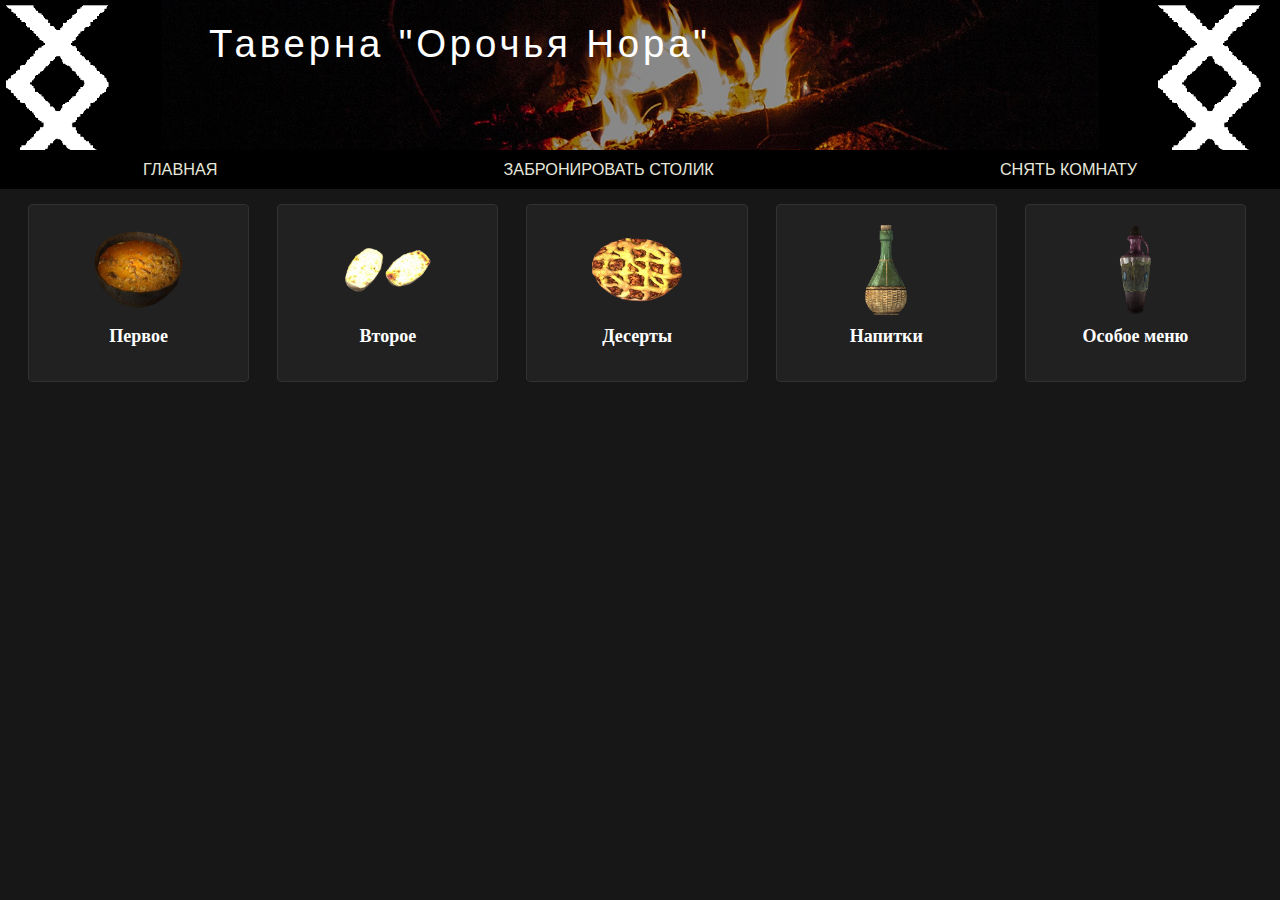
<file: index.html>
﻿<!DOCTYPE html>
<html lang="en">
<head>
    <meta charset="UTF-8">
    <title>Орочья Нора</title>
    <link rel="stylesheet" href="assets/css/style.css">
</head>

<body>

    <div class="main">
        
        <div class="header">
            

            <div class="logo">
                <div class="logo_text">
                    <h1><a href="index.html">Таверна "Орочья Нора"</a></h1>
                </div>
            </div>
        
        </div>
        <div class="container">
            <a href="index.html"><button class="neon-btn n>">Главная</button></a>
            <a href="table_reservation.html"><button class="neon-btn n>">Забронировать столик</button></a>
            <a href="room_reservation.html"><button class="neon-btn n>">Снять комнату</button></a>
        </div>
    </div>
    <section class="menu_block">
        <div class="menu_item">
            <a href="first_meal.html">
                <img src="assets\img\menu_sections\first_meal\soup.png" alt="Запеченый Картофель">
                <h3>Первое</h3>
            </a>
        </div>
        <div class="menu_item">
            <a href="second_meal.html">
                <img src="assets\img\menu_sections\main_courses\potato.png" alt="Капустный суп с картошкой">
                <h3>Второе</h3>
            </a>
        </div>
        <div class="menu_item">
            <a href="deserts.html">
                <img src="assets\img\menu_sections\desserts\apple_pie.png" alt="Яблочный пирог">
                <h3>Десерты</h3>
            </a>
        </div>

        <div class="menu_item">
            <a href="beverages.html">
                <img src="assets\img\menu_sections\beverages\wine.png" alt="Чесновный хлеб">
                <h3>Напитки</h3>
            </a>
        </div>

        <div class="menu_item">
            <a href="special_menu.html">
                <img src="assets\img\menu_sections\special_menu\skooma.png" alt="Эльсвейрское фондю">
                <h3>Особое меню</h3>
            </a>
        </div>
    </section>
</body>
</html>
</file>
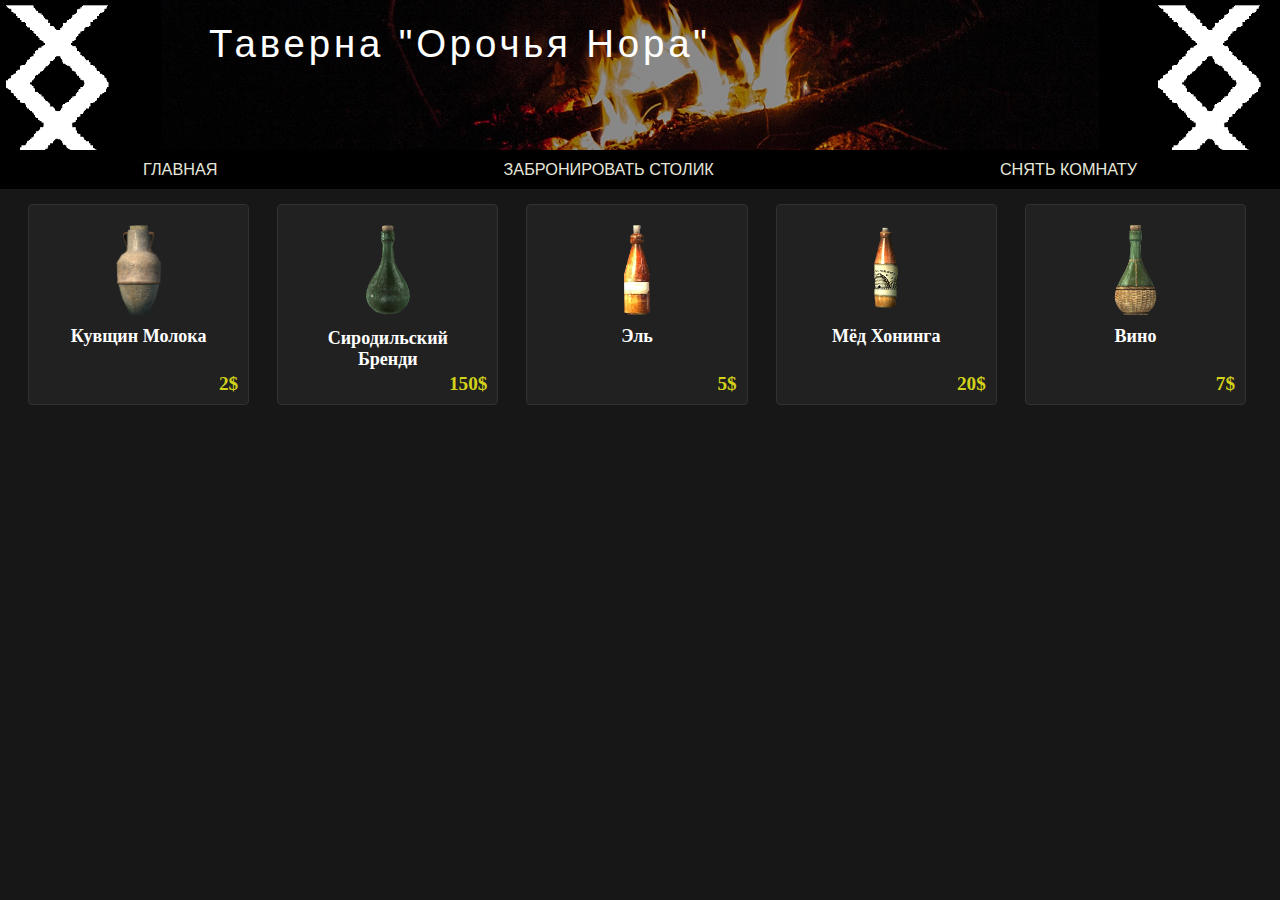
<file: beverages.html>
<!DOCTYPE html>
<html lang="en">
<head>
    <meta charset="UTF-8">
    <title>Орочья Нора</title>
    <link rel="stylesheet" href="assets/css/style.css">
</head>

<body>

    <div class="main">
        
        <div class="header">
            

            <div class="logo">
                <div class="logo_text">
                    <h1><a href="index.html">Таверна "Орочья Нора"</a></h1>
                </div>
            </div>
        
        </div>
        <div class="container">
            <a href="index.html"><button class="neon-btn n>">Главная</button></a>
            <a href="table_reservation.html"><button class="neon-btn n>">Забронировать столик</button></a>
            <a href="room_reservation.html"><button class="neon-btn n>">Снять комнату</button></a>
        </div>
    </div>
    <section class="menu_block">
        <div class="menu_item">
            <a>
                <img src="assets\img\menu_sections\beverages\jug_of_milk.png" alt="Запеченый Картофель">
                <h3>Кувщин Молока</h3>
                <span class="price">2$</span>
            </a>
        </div>
        <div class="menu_item">
            <a>
                <img src="assets\img\menu_sections\beverages\cyrodilic_brandy.png" alt="Капустный суп с картошкой">
                <h3>Сиродильский Бренди</h3>
                <span class="price">150$</span>
            </a>
        </div>
        <div class="menu_item">
            <a>
                <img src="assets\img\menu_sections\beverages\ale.png" alt="Запеченый Картофель">
                <h3>Эль</h3>
                <span class="price">5$</span>
            </a>
        </div>

        <div class="menu_item">
            <a>
                <img src="assets\img\menu_sections\beverages\honningbrew_mead.png" alt="Чесновный хлеб">
                <h3>Мёд Хонинга</h3>
                <span class="price">20$</span>
            </a>
        </div>

        <div class="menu_item">
            <a>
                <img src="assets\img\menu_sections\beverages\wine.png" alt="Эльсвейрское фондю">
                <h3>Вино</h3>
                <span class="price">7$</span>
            </a>
        </div>
    </section>
</body>
</html>
</file>
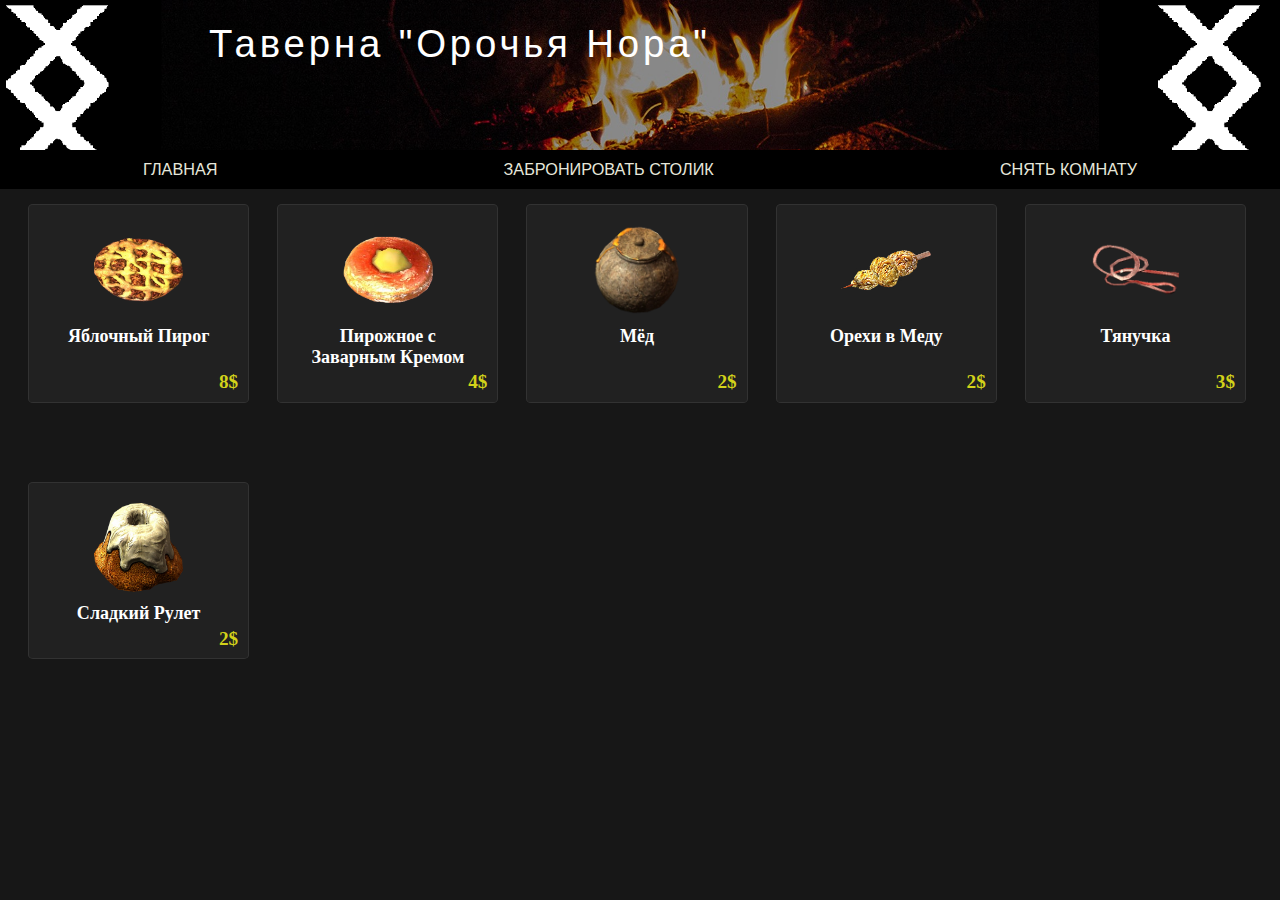
<file: deserts.html>
<!DOCTYPE html>
<html lang="en">
<head>
    <meta charset="UTF-8">
    <title>Орочья Нора</title>
    <link rel="stylesheet" href="assets/css/style.css">
</head>

<body>

    <div class="main">
        
        <div class="header">
            

            <div class="logo">
                <div class="logo_text">
                    <h1><a href="index.html">Таверна "Орочья Нора"</a></h1>
                </div>
            </div>
        
        </div>
        <div class="container">
            <a href="index.html"><button class="neon-btn n>">Главная</button></a>
            <a href="table_reservation.html"><button class="neon-btn n>">Забронировать столик</button></a>
            <a href="room_reservation.html"><button class="neon-btn n>">Снять комнату</button></a>
        </div>
    </div>
    <section class="menu_block">
        <div class="menu_item">
            <a>
                <img src="assets\img\menu_sections\desserts\apple_pie.png" alt="Запеченый Картофель">
                <h3>Яблочный Пирог</h3>
                <span class="price">8$</span>
            </a>
        </div>
        <div class="menu_item">
            <a>
                <img src="assets\img\menu_sections\desserts\boiled_creme_treat.png" alt="Капустный суп с картошкой">
                <h3>Пирожное с Заварным Кремом</h3>
                <span class="price">4$</span>
            </a>
        </div>
        <div class="menu_item">
            <a>
                <img src="assets\img\menu_sections\desserts\honey.png" alt="Яблочный пирог">
                <h3>Мёд</h3>
                <span class="price">2$</span>
            </a>
        </div>

        <div class="menu_item">
            <a>
                <img src="assets\img\menu_sections\desserts\honey_nut_treat.png" alt="Чесновный хлеб">
                <h3>Орехи в Меду</h3>
                <span class="price">2$</span>
            </a>
        </div>

        <div class="menu_item">
            <a>
                <img src="assets\img\menu_sections\desserts\long_taffy_treat.png" alt="Эльсвейрское фондю">
                <h3>Тянучка</h3>
                <span class="price">3$</span>
            </a>
        </div>
    </section>
    <section class="menu_block">
        <div class="menu_item">
            <a>
                <img src="assets\img\menu_sections\desserts\sweetroll.png" alt="Запеченый Картофель">
                <h3>Сладкий Рулет</h3>
                <span class="price">2$</span>
            </a>
        </div>
    </section>
</body>
</html>
</file>
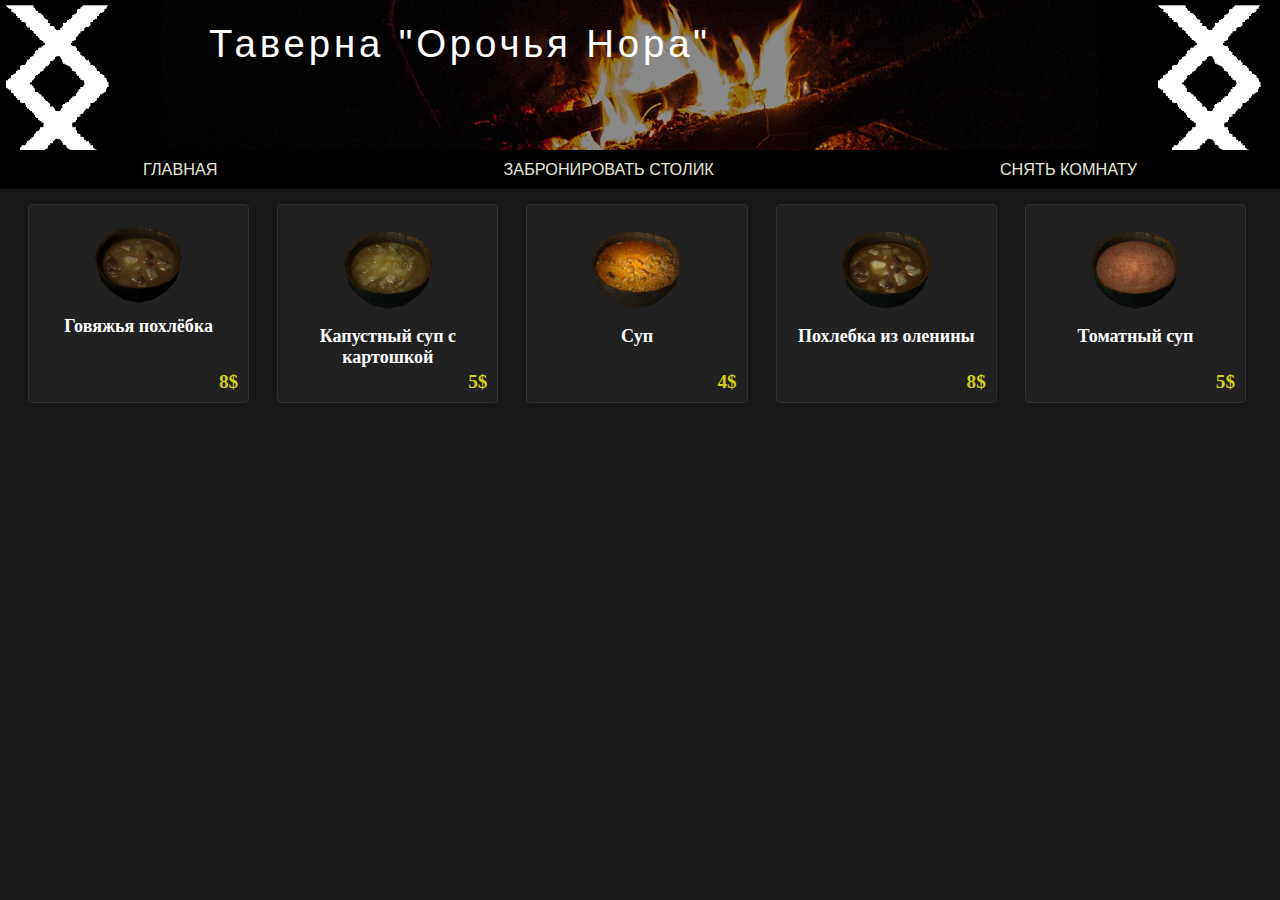
<file: first_meal.html>
<!DOCTYPE html>
<html lang="en">
<head>
    <meta charset="UTF-8">
    <title>Орочья Нора</title>
    <link rel="stylesheet" href="assets/css/style.css">
</head>

<body>

    <div class="main">
        
        <div class="header">
            

            <div class="logo">
                <div class="logo_text">
                    <h1><a href="index.html">Таверна "Орочья Нора"</a></h1>
                </div>
            </div>
        
        </div>
        <div class="container">
            <a href="index.html"><button class="neon-btn n>">Главная</button></a>
            <a href="table_reservation.html"><button class="neon-btn n>">Забронировать столик</button></a>
            <a href="room_reservation.html"><button class="neon-btn n>">Снять комнату</button></a>
        </div>
    </div>
    <section class="menu_block">
        <div class="menu_item">
            <a>
                <img src="assets\img\menu_sections\first_meal\beef_stew.png" alt="Запеченый Картофель">
                <h3>Говяжья похлёбка</h3>
                <span class="price">8$</span>
            </a>
        </div>
        <div class="menu_item">
            <a>
                <img src="assets\img\menu_sections\first_meal\potato_soup.png" alt="Капустный суп с картошкой">
                <h3>Капустный суп с картошкой</h3>
                <span class="price">5$</span>
            </a>
        </div>
        <div class="menu_item">
            <a>
                <img src="assets\img\menu_sections\first_meal\soup.png" alt="Яблочный пирог">
                <h3>Суп</h3>
                <span class="price">4$</span>
            </a>
        </div>

        <div class="menu_item">
            <a>
                <img src="assets\img\menu_sections\first_meal\venison_stew.png" alt="Чесновный хлеб">
                <h3>Похлебка из оленины</h3>
                <span class="price">8$</span>
            </a>
        </div>

        <div class="menu_item">
            <a>
                <img src="assets\img\menu_sections\first_meal\tomato_soup.png" alt="Эльсвейрское фондю">
                <h3>Томатный суп</h3>
                <span class="price">5$</span>
            </a>
        </div>
    </section>
</body>
</html>
</file>
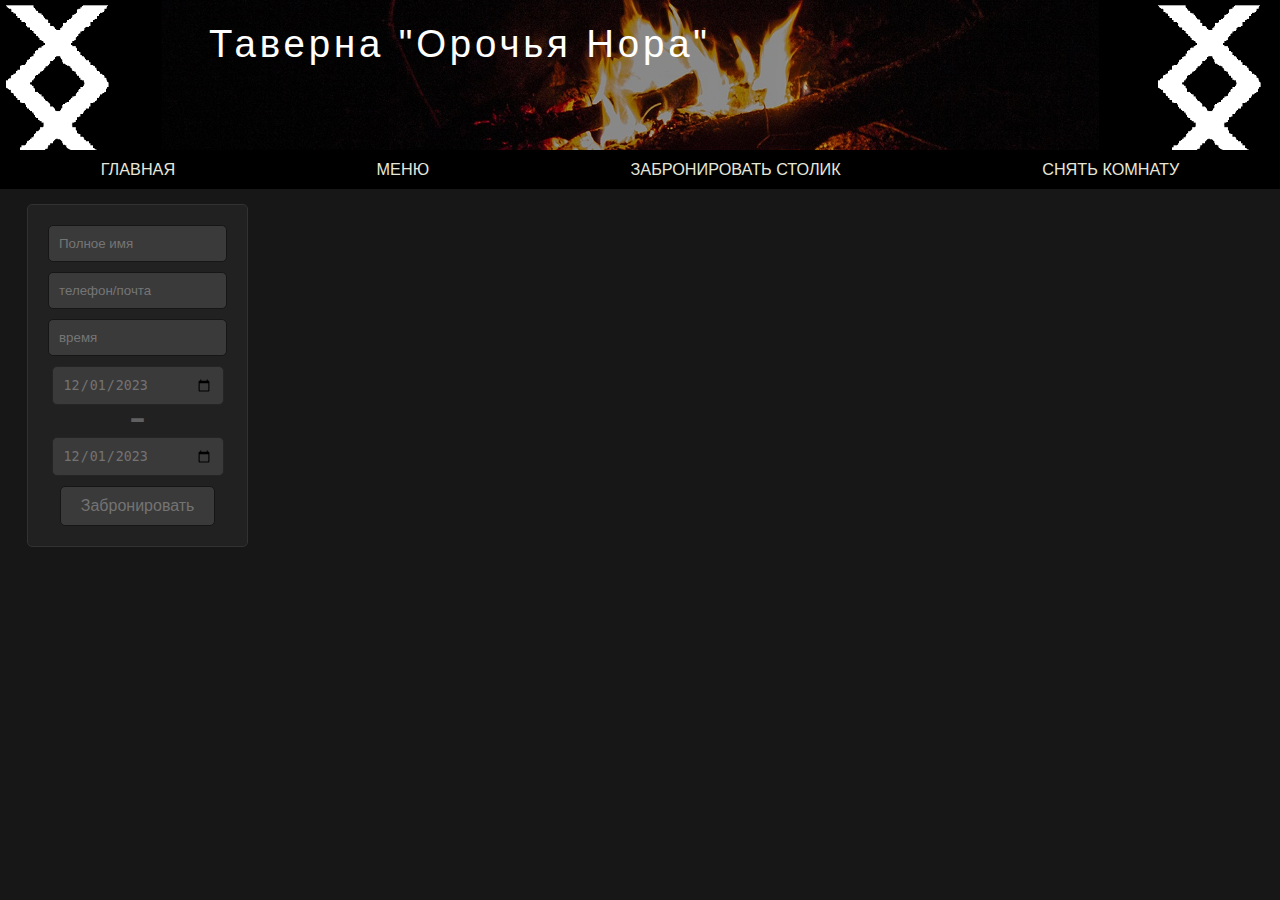
<file: room_reservation.html>
<!DOCTYPE html>
<html lang="en">
<head>
    <meta charset="UTF-8">
    <title>Орочья Нора</title>
    <link rel="stylesheet" href="assets/css/style.css">
</head>

<body>

    <div class="main">
        
        <div class="header">
            

            <div class="logo">
                <div class="logo_text">
                    <h1><a href="index.html">Таверна "Орочья Нора"</a></h1>
                </div>
            </div>
        
        </div>
        <div class="container">
            <a href="index.html"><button class="neon-btn n>">Главная</button></a>
            <a href="menu.html"><button class="neon-btn n>">Меню</button></a>            
            <a href="table_reservation.html"><button class="neon-btn n>">Забронировать столик</button></a>
            <a href="room_reservation.html"><button class="neon-btn n>">Снять комнату</button></a>
        </div>

        <section class="room_reserv_block">
            <div class="room_reserv_item">
                <input type="search" name="search_field" placeholder="Полное имя" >
                <input type="search" name="search_field" placeholder="телефон/почта" >
                <input type="search" name="search_field" placeholder="время" >
                <input type="date" name="calendar" id="date-input" value="2023-12-01"
                max="2023-18-12" min="2023-18-10">
                <p class="date-separator">-</p>                
                <input type="date" name="calendar" id="date-input" value="2023-12-01"
                max="2023-18-12" min="2023-18-10">
                <input type="submit" class="btn" value="Забронировать" />
            </div>
        </section>

    </div>
</body>
</html>
</file>
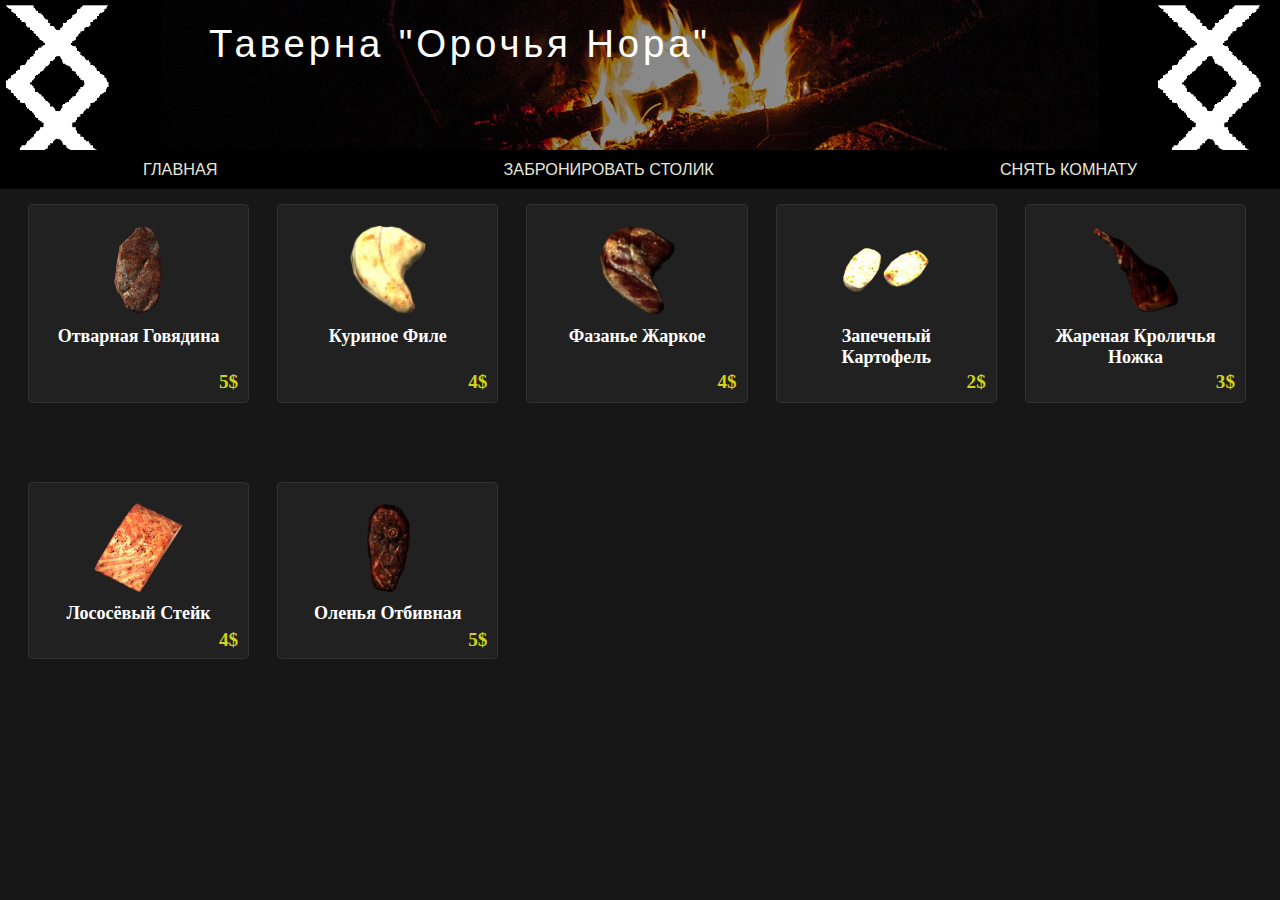
<file: second_meal.html>
<!DOCTYPE html>
<html lang="en">
<head>
    <meta charset="UTF-8">
    <title>Орочья Нора</title>
    <link rel="stylesheet" href="assets/css/style.css">
</head>

<body>

    <div class="main">
        
        <div class="header">
            

            <div class="logo">
                <div class="logo_text">
                    <h1><a href="index.html">Таверна "Орочья Нора"</a></h1>
                </div>
            </div>
        
        </div>
        <div class="container">
            <a href="index.html"><button class="neon-btn n>">Главная</button></a>
            <a href="table_reservation.html"><button class="neon-btn n>">Забронировать столик</button></a>
            <a href="room_reservation.html"><button class="neon-btn n>">Снять комнату</button></a>
        </div>
    </div>
    <section class="menu_block">
        <div class="menu_item">
            <a>
                <img src="assets\img\menu_sections\main_courses\beef.png" alt="Запеченый Картофель">
                <h3>Отварная Говядина</h3>
                <span class="price">5$</span>
            </a>
        </div>
        <div class="menu_item">
            <a>
                <img src="assets\img\menu_sections\main_courses\chicken_breast.png" alt="Капустный суп с картошкой">
                <h3>Куриное Филе</h3>
                <span class="price">4$</span>
            </a>
        </div>
        <div class="menu_item">
            <a>
                <img src="assets\img\menu_sections\main_courses\pheasant_roast.png" alt="Яблочный пирог">
                <h3>Фазанье Жаркое</h3>
                <span class="price">4$</span>
            </a>
        </div>

        <div class="menu_item">
            <a>
                <img src="assets\img\menu_sections\main_courses\potato.png" alt="Чесновный хлеб">
                <h3>Запеченый Картофель</h3>
                <span class="price">2$</span>
            </a>
        </div>

        <div class="menu_item">
            <a>
                <img src="assets\img\menu_sections\main_courses\rabbit_haunch.png" alt="Эльсвейрское фондю">
                <h3>Жареная Кроличья Ножка</h3>
                <span class="price">3$</span>
            </a>
        </div>
    </section>
    <section class="menu_block">
        <div class="menu_item">
            <a>
                <img src="assets\img\menu_sections\main_courses\salmon_steak.png" alt="Запеченый Картофель">
                <h3>Лососёвый Стейк</h3>
                <span class="price">4$</span>
            </a>
        </div>
        <div class="menu_item">
            <a>
                <img src="assets\img\menu_sections\main_courses\venison_chop.png" alt="Капустный суп с картошкой">
                <h3>Оленья Отбивная</h3>
                <span class="price">5$</span>
            </a>
        </div>
</body>
</html>
</file>
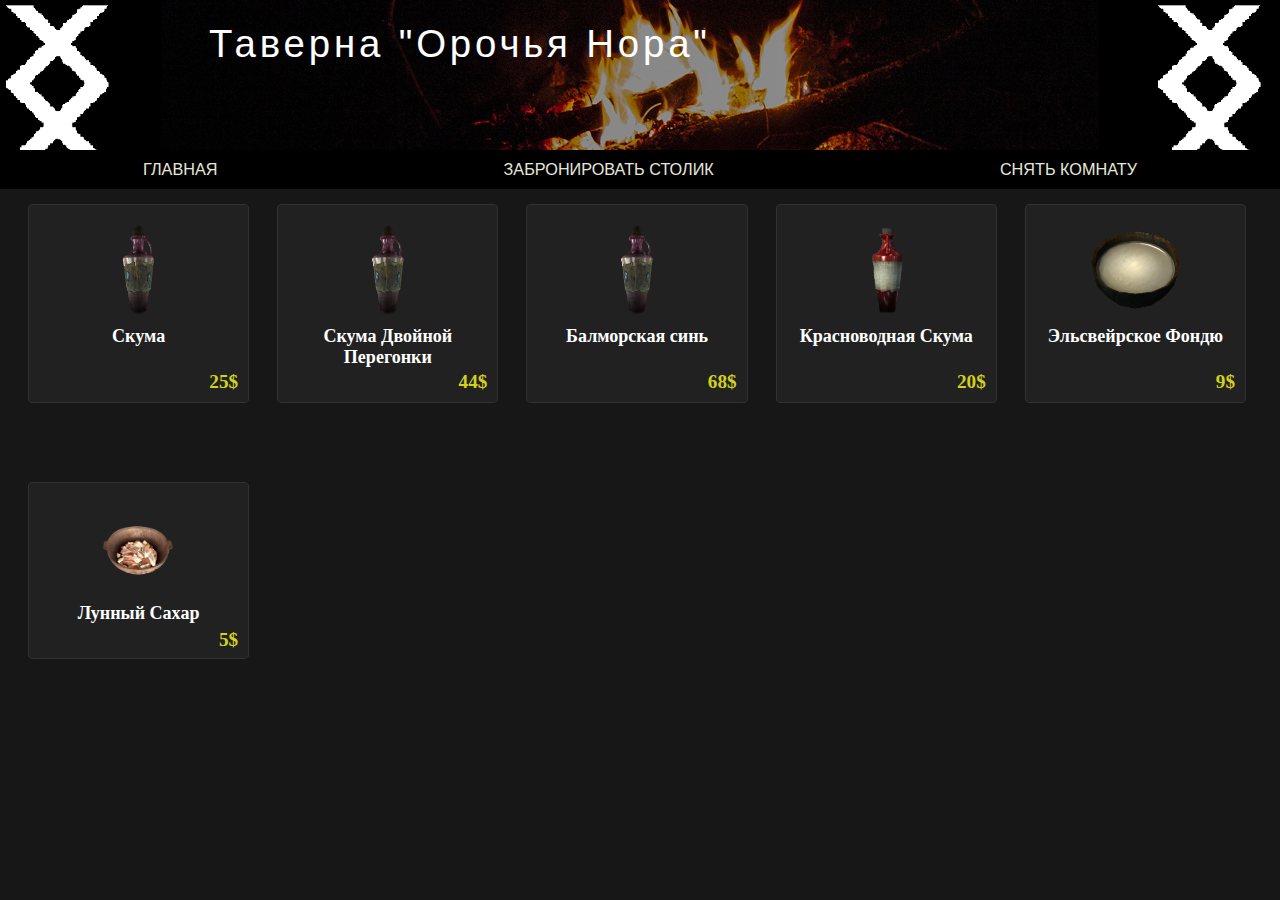
<file: special_menu.html>
<!DOCTYPE html>
<html lang="en">
<head>
    <meta charset="UTF-8">
    <title>Орочья Нора</title>
    <link rel="stylesheet" href="assets/css/style.css">
</head>

<body>

    <div class="main">
        
        <div class="header">
            

            <div class="logo">
                <div class="logo_text">
                    <h1><a href="index.html">Таверна "Орочья Нора"</a></h1>
                </div>
            </div>
        
        </div>
        <div class="container">
            <a href="index.html"><button class="neon-btn n>">Главная</button></a>
            <a href="table_reservation.html"><button class="neon-btn n>">Забронировать столик</button></a>
            <a href="room_reservation.html"><button class="neon-btn n>">Снять комнату</button></a>
        </div>
    </div>
    <section class="menu_block">
        <div class="menu_item">
            <a>
                <img src="assets\img\menu_sections\special_menu\skooma.png" alt="Запеченый Картофель">
                <h3>Скума</h3>
                <span class="price">25$</span>
            </a>
        </div>
        <div class="menu_item">
            <a>
                <img src="assets\img\menu_sections\special_menu\skooma.png" alt="Запеченый Картофель">
                <h3>Скума Двойной Перегонки</h3>
                <span class="price">44$</span>
            </a>
        </div>
        <div class="menu_item">
            <a>
                <img src="assets\img\menu_sections\special_menu\skooma.png" alt="Запеченый Картофель">
                <h3>Балморская синь</h3>
                <span class="price">68$</span>
            </a>
        </div>

        <div class="menu_item">
            <a>
                <img src="assets\img\menu_sections\special_menu\redwater_skooma.png" alt="Запеченый Картофель">
                <h3>Красноводная Скума</h3>
                <span class="price">20$</span>
            </a>
        </div>

        <div class="menu_item">
            <a>
                <img src="assets\img\menu_sections\special_menu\fondue.png" alt="Эльсвейрское фондю">
                <h3>Эльсвейрское Фондю</h3>
                <span class="price">9$</span>
            </a>
        </div>
    </section>
    <section class="menu_block">
        <div class="menu_item">
            <a>
                <img src="assets\img\menu_sections\special_menu\moon_sugar.png" alt="Запеченый Картофель">
                <h3>Лунный Сахар</h3>
                <span class="price">5$</span>
            </a>
        </div>
    </section>
</body>
</html>
</file>
<file: assets/css/style.css>
* {
    margin: 0;
    padding: 0;
}

body {
    font-size: 1.2em;
    background-color: #171717;
    color: #555;
}

p {
    padding: 0 0 20px 0;
    line-height: 1.7em;
}

h1, h2 {
    font: normal 170% 'century gothic', arial;
    margin: 0 0 15px 0;
    padding: 15px 0 5px 0;
    color: #ffffff;
}

h2 {
    font-size: 140%;
}

a, a:hover {
    outline: none;
    text-decoration: underline;
    color: #aeb002;
}

ul {
    margin: 2px 0 22px 17px
}

ul li {
    margin: 0 0 6px 0;
    padding: 0 0 4px 5px;
    line-height: 1.5em;
}

.header {
    background-image: url('bonfire1.png');
    background-size: cover;
    background-repeat: no-repeat;
    height: 150px;
    font-size: 0.8em;
    margin-left: 0px;
    margin-right: 0px;
    min-width: 900px;
}


.main, .logo, .menubar, .site_content, .footer {
    margin-left: auto;
    margin-right: auto;
}

.logo {
    width: 880px;
    padding-bottom: 40px;
}

.logo h1, .logo h2 {
    font: normal 250% 'century gothic', arial, sans-serif;
    margin: 0 0 0 9px;
}

.logo_text h1, .logo_text h1 a, .logo_text h1 a:hover {
    padding: 22px 0 0 0;
    color: #fff;
    letter-spacing: 0.1em;
    text-decoration: none;
}

.logo_text h2 {
    font-size: 0.9em;
    padding: 4px 0 0 0;
    color: #999
}

hr {
    border: solid 1px #f3f3f3;
}

.reviews {
    margin-bottom: 4%;
    font-size: 0.9em;
}

.container{
    display: flex;
    align-items: center;
    height: 10%;
    justify-content:space-around;
    background: #000;
    position: relative;
    z-index: 1;
    
}
.neon-btn{
    border: 0px solid;
    background-color: transparent;
    text-transform: uppercase;
    font-size: 84.5%;
    padding: 10px 20px;
    font-weight: 300;
    transition: 0.2s;
    color: #e6e7db;

}

.neon-btn:hover{
    color: white;
    border: 0;
    background-color: #e6e7db;
    box-shadow: 5px 5px 50px 6px rgb(255, 255, 255);
    
}

table {
    width: 100%;
    border: solid 1px #f4f4f4;
}

td {
    padding: 2%;
    border: solid 1px #f4f4f4;
}

td img {
    width: 60px;
    vertical-align: middle;
}

.center {
    text-align: center;
}

.menu_block {
    margin-bottom: 5%;
    display: flex;
    position: relative;
    z-index: 0;
    /*justify-content: space-between;*/
}

.menu_item {
    text-align: center;
    background-color: #212121;
    padding: 20px;
    border: 1px solid #323232;
    border-radius: 2.2%;
    width: 14%;
    max-height: 200px;
    margin-top: 1.2%;
    margin-left: 2.19%;
    position: relative;
}

.price {
    position: absolute;
    bottom: 4.3%;
    right: 4.6%;
    font-weight: bold;
    color: #d2d21a; /* Цвет цены */
}

.menu_item a {
    text-decoration: none;
    color: #ffffff;
}

.menu_item img {
    width: 50%;
    max-width: 150px;
    height: auto;
    display: block;
    margin: 0 auto 6%;
}

.menu_item h3 {
    font-size: 94%;
    margin: 0 0 14px;
}

.menu_item p {
    font-size: 73%;
    margin: 0;
}

.table_reserv_block {
    margin-bottom: 5%;
    display: flex;
    position: relative;
    z-index: 0;
}

.table_reserv_item {
    text-align: center;
    background-color: #212121;
    padding: 20px;
    border: 1px solid #323232;
    border-radius: 5px;
    width: 14%;
    max-height: 300px;
    margin-top: 15px;
    margin-left: 27px;
    position: relative;
}

.room_reserv_block {
    margin-bottom: 5%;
    display: flex;
    position: relative;
    z-index: 0;
}

.room_reserv_item {
    text-align: center;
    background-color: #212121;
    padding: 20px;
    border: 1px solid #323232;
    border-radius: 5px;
    width: 14%;
    max-height: 350px;
    margin-top: 15px;
    margin-left: 27px;
    position: relative;
}

.room_reserv_item .date-separator {
    color: #606060;
    margin: -40px 0; /* Измените значение отступа по вашему усмотрению */
    font-size: 2.5em;
}

/* Добавьте стили для поля ввода */
input[type="search"],
input[type="date"] {
    width: 100%;
    padding: 10px;
    border: 1px solid #161616;
    border-radius: 5px;
    margin-bottom: 10px;
    background-color: #3a3a3a;
    color: rgb(116, 115, 115)
}

/* Стили для кнопки */
.btn {
    background-color: #3a3a3a;
    color: rgb(116, 115, 115);
    padding: 10px 20px;
    border-radius: 5px;
    cursor: pointer;
    font-size: 16px;
    border: 1px solid #161616;
    
}

.btn:hover {
    background-color: #dfdfdf;
    color: #161616;
    border: 1px solid #161616;

}

#date-input {
    width: 150px; /* Установите желаемую ширину поля для даты */
    padding: 10px;
    border: 1px solid #252525;
    border-radius: 5px;
    margin-bottom: 10px;
}
</file>
